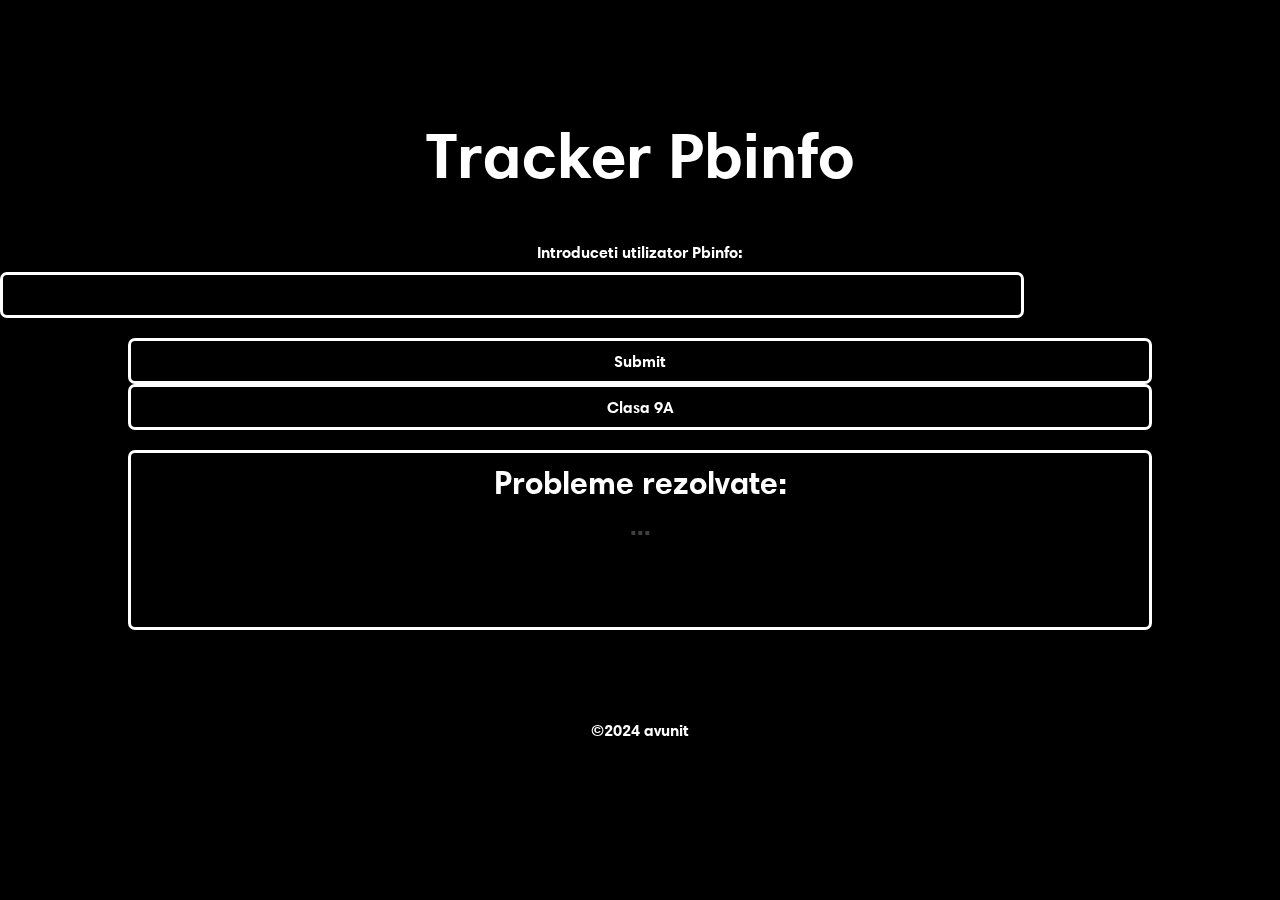
<file: index.html>
<!DOCTYPE html>
<html lang="ro">
<head>
    <meta charset="UTF-8">
    <meta name="theme-color" content="#000000">
    <meta name="viewport" content="width=device-width, initial-scale=1.0">
    <title>Pbinfo Tracker</title>
    <link rel="stylesheet" href="style.css">
    <script src="script.js" defer></script>
    <link rel="apple-touch-icon" sizes="180x180" href="/apple-touch-icon.png">
    <link rel="icon" type="image/png" sizes="32x32" href="/favicon-32x32.png">
    <link rel="icon" type="image/png" sizes="16x16" href="/favicon-16x16.png">
    <link rel="manifest" href="/site.webmanifest">
</head>
<body>
    <h1 id="pageTitle">Tracker Pbinfo</h1>
    <form id="pbinfoForm">
        <label for="username">Introduceti utilizator Pbinfo:</label>
        <input type="text" id="username" class="custom-input" required>
        <div style="text-align: center;">
            <button type="submit" class="custom-button">Submit</button>
            <button type="button" id="classButton" class="custom-button">Clasa 9A</button>
        </div>
    </form>
    <div id="result" style="margin-top: 20px; font-size: 1.5em;"></div>
    <div id="resultBox" class="result-box">
        <h2 class="result-title">Probleme rezolvate:</h2>
        <p class="result-content">...</p>
        <span class="loader" style="display: none;"></span>
    </div>
    <div id="blackOverlay"></div>
    <footer class="footer">©2024 avunit</footer>
</body>
</html>
</file>
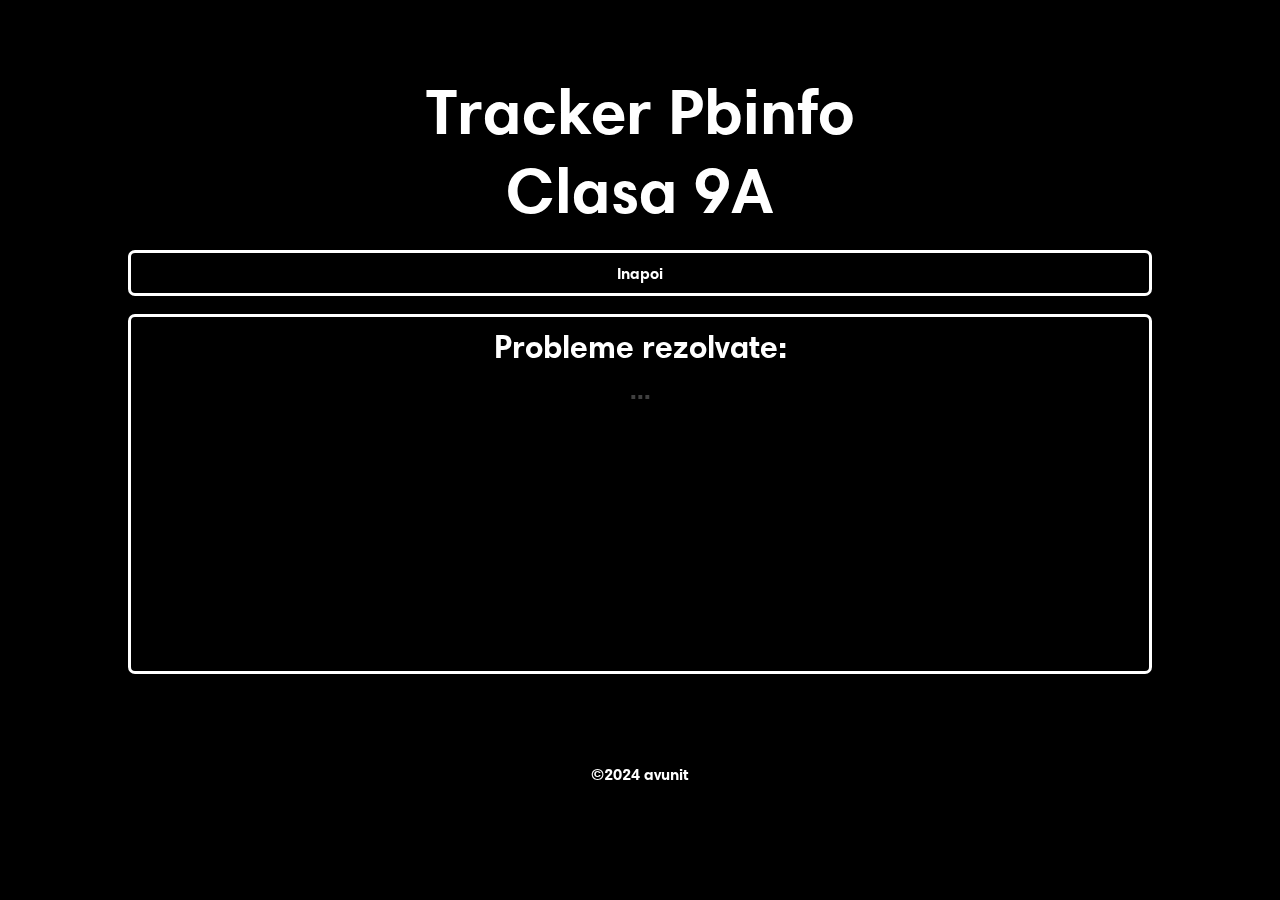
<file: clasa9a.html>
<!DOCTYPE html>
<html lang="ro">
<head>
    <meta charset="UTF-8">
    <meta name="theme-color" content="#000000">
    <meta name="viewport" content="width=device-width, initial-scale=1.0">
    <title>Pbinfo Tracker - Clasa 9A</title>
    <link rel="stylesheet" href="clasa9a.css">
    <script src="clasa9a.js" defer></script>
</head>
<body>
    <h1 id="pageTitle">Tracker Pbinfo<br>Clasa 9A</h1>
    <div style="text-align: center;">
        <button type="button" id="classButton" class="custom-button">Inapoi</button>
    </div>
    <div id="resultBox" class="result-box">
        <h2 class="result-title">Probleme rezolvate:</h2>
        <p class="result-content loading">...</p> 
    </div>
    <div id="blackOverlay"></div>
    <footer class="footer">©2024 avunit</footer>
</body>
</html>
</file>
<file: style.css>
@font-face {
    font-family: 'Harmonia';
    src: url('harmonia.ttf') format('truetype'); 
}

body {
    background-color: #000000; /* Base background color */
    color: #000000;
    font-family: 'Harmonia', sans-serif;
    display: flex;
    flex-direction: column;
    align-items: center;
    justify-content: center;
    height: 100vh;
    margin: 0;
    overflow: hidden; /* Prevents scroll bars */
}

#backgroundImage {
    position: fixed;
    top: 0;
    left: 0;
    width: 100vw;
    height: 100vh;
    object-fit: cover;
    z-index: -1;
    opacity: 1; /* Set lower opacity for a transparent dark effect */
    animation: fadeIn 1s ease-in-out forwards;
}

#blackOverlay {
    position: fixed;
    top: 0;
    left: 0;
    width: 100vw;
    height: 100vh;
    background-color: rgba(0, 0, 0, 1); /* Black overlay with 50% opacity */
    z-index: -1; /* Above the background image, below other elements */
}

h1 {
    color: #ffffff; 
    font-size: 4rem; 
    text-align: center; 
    margin: 20px 0; 
    margin-top: -5vh;
}

label {
    display: block; 
    margin-bottom: 10px; 
    color: #ffffff;
    text-align: center;
    margin-top: 3vh;
}

.custom-input {
    background-color: #000000; 
    border: 3px solid #ffffff;
    border-radius: 7px;
    color: #ffffff; 
    padding: 10px; 
    font-size: 1rem; 
    font-family: 'Harmonia', sans-serif; 
    width: 100%; 
    width: 80vw;
    box-sizing: border-box; 
    margin-bottom: 20px; /* Space between input and submit button */
}

.custom-button {
    background-color: #000000; 
    border: 3px solid #ffffff;
    border-radius: 7px; 
    color: #ffffff; 
    padding: 10px 20px; 
    font-size: 1rem; 
    font-family: 'Harmonia', sans-serif; 
    cursor: pointer; 
    transition: background-color 0.3s; 
    margin-bottom: 0px; /* Reduced space between submit button and result box */
    width: 80vw;
}

.custom-button:hover {
    background-color: #ffffff; 
    color: #000000; 
}

.result-box {
    margin-top: 0px; /* Reduced space to move the box higher */
    background-color: #000000;
    border: 3px solid #ffffff;
    border-radius: 7px;
    width: 80vw;
    height: 20vh;
    padding: 10px;
    box-sizing: border-box;
    text-align: center;
}

.result-title {
    color: #ffffff; 
    font-family: 'Harmonia', sans-serif; 
    margin: 0; 
    font-size: 2rem; 
}

.result-content {
    color: #404040; 
    font-family: 'Harmonia', sans-serif; 
    font-size: 1.5rem; 
    margin-top: 10px; 
}

.footer {
    font-family: 'Harmonia', sans-serif; /* Same font as everything */
    opacity: 1; /* 50% opacity */
    font-size: 1rem; /* Font size */
    text-align: center; /* Center horizontally */
    margin-top: 10vh; /* Space below the result box */
    color: #ffffff; /* Text color */
}

@keyframes flash {
    0%, 100% {
        color: #404040; 
    }
    50% {
        color: #ffffff; 
    }
}

@keyframes fadeIn {
    from {
        opacity: 0;
    }
    to {
        opacity: 1;
    }
}
</file>
<file: clasa9a.css>
@font-face {
    font-family: 'Harmonia';
    src: url('harmonia.ttf') format('truetype'); 
}

body {
    background-color: #000000; 
    color: #000000;
    font-family: 'Harmonia', sans-serif;
    display: flex;
    flex-direction: column;
    align-items: center;
    justify-content: center;
    height: 100vh;
    margin: 0;
    overflow:auto; 
}

#backgroundImage {
    position: fixed;
    top: 0;
    left: 0;
    width: 100vw;
    height: 100vh;
    object-fit: cover;
    z-index: -1;
    opacity: 1; 
    animation: fadeIn 1s ease-in-out forwards;
}

#blackOverlay {
    position: fixed;
    top: 0;
    left: 0;
    width: 100vw;
    height: 100vh;
    background-color: rgba(0, 0, 0, 1); 
    z-index: -1; 
}

h1 {
    color: #ffffff; 
    font-size: 4rem; 
    text-align: center; 
    margin: 20px 0; 
    margin-top: -5vh;
}

label {
    display: block; 
    margin-bottom: 10px; 
    color: #ffffff;
    text-align: center;
    margin-top: 3vh;
}

.custom-input {
    background-color: #000000; 
    border: 3px solid #ffffff;
    border-radius: 7px;
    color: #ffffff; 
    padding: 10px; 
    font-size: 1rem; 
    font-family: 'Harmonia', sans-serif; 
    width: 100%; 
    width: 80vw;
    box-sizing: border-box; 
    margin-bottom: 20px; 
}

.custom-button {
    background-color: #000000; 
    border: 3px solid #ffffff;
    border-radius: 7px; 
    color: #ffffff; 
    padding: 10px 20px; 
    font-size: 1rem; 
    font-family: 'Harmonia', sans-serif; 
    cursor: pointer; 
    transition: background-color 0.3s; 
    margin-bottom: 2vh; 
    width: 80vw;
}

.custom-button:hover {
    background-color: #ffffff; 
    color: #000000; 
}

.result-box {
    margin-top: 0px;
    background-color: #000000;
    border: 3px solid #ffffff;
    border-radius: 7px;
    width: 80vw;
    height: 40vh; 
    padding: 10px;
    box-sizing: border-box;
    text-align: center;
    overflow-y: auto; 
}

.result-content {
    color: #404040;
    font-family: 'Harmonia', sans-serif;
    font-size: 1.5rem;
    margin-top: 10px;
    white-space: pre-wrap; 
}

.result-title {
    color: #ffffff; 
    font-family: 'Harmonia', sans-serif; 
    margin: 0; 
    font-size: 2rem; 
}

.footer {
    font-family: 'Harmonia', sans-serif; 
    opacity: 1; 
    font-size: 1rem; 
    text-align: center; 
    margin-top: 10vh; 
    color: #ffffff; 
}

.user-name {
    color: #ffffff; 
}

.problem-count {
    color: #50c878; 
}

@keyframes flash {
    0%, 100% {
        color: #404040; 
    }
    50% {
        color: #ffffff; 
    }
}

@keyframes fadeIn {
    from {
        opacity: 0;
    }
    to {
        opacity: 1;
    }
}

.loading {
    color: #404040; 
    animation: flash 0.5s infinite; 
    margin: 10px 0;
}
</file>
